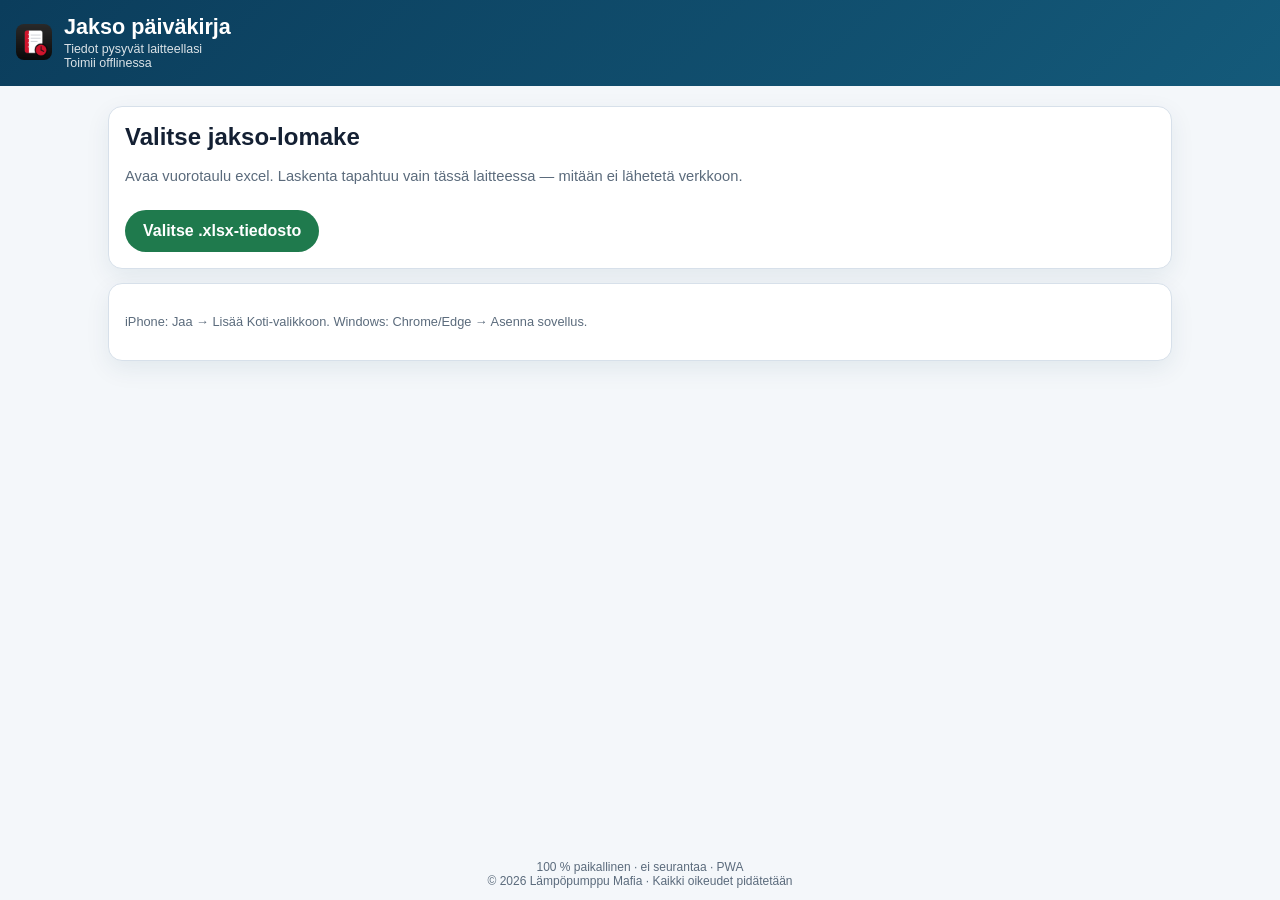
<file: index.html>
<!DOCTYPE html>
<!-- © 2026 Lämpöpumppu Mafia. Kaikki oikeudet pidätetään. All rights reserved. -->
<html lang="fi">
<head>
  <meta charset="utf-8" />
  <meta name="viewport" content="width=device-width, initial-scale=1, viewport-fit=cover" />
  <meta name="theme-color" content="#0B3D5C" />
  <meta name="apple-mobile-web-app-capable" content="yes" />
  <meta name="apple-mobile-web-app-status-bar-style" content="black-translucent" />
  <meta name="apple-mobile-web-app-title" content="Jakso päiväkirja" />
  <link rel="manifest" href="manifest.webmanifest" />
  <link rel="apple-touch-icon" href="icons/icon-192.png" />
  <link rel="icon" type="image/png" sizes="192x192" href="icons/icon-192.png" />
  <title>Jakso päiväkirja</title>
  <link rel="stylesheet" href="styles.css" />
</head>
<body class="hide-help">
  <header class="app-header">
    <div class="brand">
      <img src="icons/icon-192.png" alt="" width="36" height="36" />
      <div>
        <h1>Jakso päiväkirja</h1>
        <p class="sub">Tiedot pysyvät laitteellasi<br/>Toimii offlinessa</p>
      </div>
    </div>
  </header>

  <main id="app">
    <section id="view-home" class="view">
      <div class="card">
        <h2>Valitse jakso-lomake</h2>
        <p class="hint">
          Avaa vuorotaulu excel.
          Laskenta tapahtuu vain tässä laitteessa — mitään ei lähetetä verkkoon.
        </p>
        <label class="file-btn">
          <input type="file" id="fileInput" accept=".xlsx,.xls,application/vnd.openxmlformats-officedocument.spreadsheetml.sheet,application/vnd.ms-excel" />
          Valitse .xlsx-tiedosto
        </label>
        <p id="fileName" class="file-name" hidden></p>
      </div>

      <div id="startPrompt" class="card" hidden>
        <p class="hint" id="startPromptText">Aloituspäivää ei löytynyt — anna jakson alkupäivä</p>
        <input type="date" id="startDateInput" class="start-date-input" />
        <button type="button" class="file-btn" id="startDateOk">Jatka</button>
        <p id="startDateErr" class="start-date-err" hidden></p>
      </div>

      <details class="card guide" hidden>
        <summary>Käyttöohjeet</summary>
        <h3>1. Avaa jakso</h3>
        <p>Paina <b>Valitse .xlsx-tiedosto</b> ja valitse jakso-lomake. Sovellus etsii jakson alkupäivän ”Jakso”-solun alta. Jos sitä ei löydy, sovellus pyytää antamaan päivän itse.</p>
        <p>Jos samassa taulukossa on useita ryhmiä (esim. VEK ja VTJ), sovellus käyttää vain ryhmää, jonka otsikossa on <b>VEK</b>. Muut ryhmät ohitetaan kokonaan. Käytetty ryhmä näkyy etusivulla.</p>
        <h3>2. Etusivu</h3>
        <p>Jokaisella henkilöllä on oma kortti:</p>
        <ul>
          <li><b>Kovat tunnit</b>: tehdyt tunnit vuorojen mukaan.</li>
          <li><b>Tunnit yhteensä</b>: lomakkeen tunnit yhteensä. Ylityöt lasketaan tästä.</li>
          <li><b>Yö h, Lauantai h, Pyhä h</b>: lisiin oikeuttavat tunnit.</li>
          <li><b>Lisätyö h, Ylityö 50 %, Ylityö 100 %</b>: jakson rajojen ylittävät tunnit.</li>
        </ul>
        <p><span class="pill ok">OK</span> vuorojen väli vähintään 10 h. <span class="pill md">TARKISTA</span> väli 7–10 h. <span class="pill bad">EI SALLITTU</span> väli alle 7 h.</p>
        <h3>3. Ylityörajat</h3>
        <p>Rajat lasketaan automaattisesti jakson arkipyhien mukaan. Jos rajat ovat eri, paina <b>Muuta</b> ja syötä oikeat. <b>Palauta oletus</b> palauttaa lasketut rajat.</p>
        <h3>4. Henkilön vuorotaulu</h3>
        <p>Avaa vuorotaulu painamalla henkilön korttia.</p>
        <ul>
          <li><b>Laskentapäivät</b> (oletus 21): keskeytyneen jakson ylityörajat lasketaan tämän mukaan.</li>
          <li><b>LM-ruutu</b>: luottamusmiehen +8 h jaksossa, aina täysi +8:00 myös keskeytyspäivien kanssa (vain koko jakson keskeytys, esim. loma koko jakson, antaa +0:00). Lisätään Tunnit yhteensä -lukuun, ja ruutu muistetaan nimen mukaan seuraavissa jaksoissa.</li>
          <li><b>TSV-ruutu</b>: työsuojeluvaltuutettu. Ei lisää tunteja, mutta Lisät (TES) -kortissa näkyy TSV-palkkio (165 €/kk 1.9.2026 alkaen). Myös ruksattu LM näyttää luottamusmiespalkkion. Palkkiot ovat kuukausikohtaisia, eivät jaksokohtaisia. TES §21: LM- ja TSV-palkkiota ei makseta samalle henkilölle samanaikaisesti. Ruutu muistetaan nimen mukaan.</li>
          <li><b>Keskeytyspäivä</b>: sairaus tai loma, myös vapaapäivänä. Päivän tunnit poistuvat ja laskentapäivät vähenevät yhdellä.</li>
          <li><b>+ Lisävuoro</b>: anna alku- ja loppuaika. Lisävuoro lasketaan tunteihin ja ylitöihin.</li>
          <li><b>+ Poikkeama</b>: merkitse, jos vuoro alkoi tai päättyi eri aikaan kuin suunniteltiin, vuoro peruttiin tai sinut kutsuttiin töihin vapaapäivänä. Poikkeaman tunnit lasketaan kovien tuntien, Tunnit yhteensä -luvun ja ylitöiden yhteismääriin: muuttunut vuoro toteutuneen ajan mukaan ja kutsuvuoro kokonaan, joten sitä ei tarvitse lisätä lisävuorona. Ajoissa peruttu vuoro pitää suunnitellut tunnit. <b>Peruttu, tilalle annettiin toinen vuoro</b>: tunnit ja lisät vähintään suunnitellun vuoron mukaan, km uuden vuoron mukaan. Esim. sunnuntain 10–20 vuoro perutaan ja tilalle annetaan 15–20: lasketaan 10 h tunteja ja 10 h sunnuntaityötä. Pidempi uusi vuoro lasketaan kokonaan. <b>Vaihdettu vuoro (työkaverin kanssa)</b>: anna ajetun vuoron ajat. Tunnit lasketaan oman suunnitellun vuorosi mukaan, oli ajettu vuoro pidempi tai lyhyempi, joten vaihto ei muuta ylitöitä (Lisälehti 11). Lisät lasketaan ajetun vuoron mukaan, eikä poikkeamakorvausta makseta. Jos itse siirsit oman vuorosi aikaa, valitse <b>Oman vuoron aika muuttui omasta pyynnöstä</b>: silloin toteutuneet tunnit lasketaan. Vaihtoa vapaapäivälle ei tueta. Lisävuoroa, joka on päällekkäin saman päivän vuoron kanssa, ei lasketa, joten samoja tunteja ei lasketa kahdesti.</li>
        </ul>
        <h3>5. Lisät (TES)</h3>
        <p>Vuorotaulun alla oleva <b>Lisät (TES)</b> -kortti näyttää ilta-, yö-, lauantai-, sunnuntai- ja aattolisien tunnit. Tunnit lasketaan yhteen koko jaksolta ja pyöristetään TES:n §24 mukaan: alle 30 min alas, 30 min tai yli ylös. Kortissa on myös poikkeamakorvaukset, vapaa-ajan poikkeamakorvaukset ja peruutuskorvaukset euroina. Vertaa määriä ja palkkakoodeja palkkalaskelmaan.</p>
        <ul>
          <li>Vuoro alkoi suunniteltua aiemmin tai päättyi vähintään 30 min myöhemmin: 1 poikkeamakorvaus vuorolta. Omasta pyynnöstä tehty muutos ei oikeuta korvaukseen.</li>
          <li>Kutsu vapaapäivänä: vapaa-ajan poikkeamakorvaus, ja lisäksi poikkeamakorvaus, jos vuoro venyi vähintään 30 min.</li>
          <li>Vuoro peruttiin edellisenä päivänä klo 17 jälkeen eikä uutta vuoroa annettu: valitse joko <b>Tunnit lasketaan</b> (oletus, paikallinen sopimus: suunnitellut tunnit lasketaan kuten tehtynä) tai <b>Työvuoron peruutuskorvaus</b> (57,70 €, vuoron tunnit eivät lasketa). Molempia ei saa. Valinnan alla näkyy, miten jakson ylityöt muuttuvat.</li>
        </ul>
        <p><b>+ Juna</b> (päivän kortissa): lisää päivän junat: junanumero, todellinen paino (t) ja km (lähtö- ja tulopaikan välinen matka). Yksinajo päätellään vuorotaulusta: jos jollakulla muulla on samana päivänä täsmälleen sama suunniteltu vuoro (sama alku ja loppu), juna on kaksinajo, muuten yksinajo. Valinta näkyy junarivillä kytkimenä <b>Yksinajo | Kaksinajo</b>. Sitä voi muuttaa käsin, ja käsin tehty valinta pysyy. Merkitse myös hidas juna (enint. 40 km/h) ja IVY-VAK. Veturiraha = km × TES:n hinta junapainon mukaan (enint. 1500 t, 1501–4800 t, yli 4800 t). Lisät (TES) -kortissa näkyvät ensin kaikki junat ja ajot päivämäärän mukaan (yksin- tai kaksinajo, koodi, km, €) ja sen alla yhteenveto palkkalajeittain kuten palkkalaskelmassa (1450–1463) sekä veturiraha yhteensä.</p>
        <p><b>Veturina ajo</b> (ruksi junarivillä): veturi ilman junaa. Anna vain km. Maksetaan henkilöjunan hinnalla (0,0592 €/km, yksinajo 0,1189 €/km 1.9.2026 alkaen, koodit 1456/1463). Yksin- tai kaksinajo päätellään samoin kuin junissa.</p>
        <p><b>Autolla-ajo</b> (samassa ikkunassa): vain kun itse ajoit työnantajan autoa miehistönvaihdossa. Paikallisajo 0,6912 €/km. Paikkakunnan ulkopuolinen ajo 0,0857 €/km, vähintään 30 km jokaiselta yhdensuuntaiselta ajolta, joten merkitse meno ja paluu omina riveinään. Palkkalaji ei tiedossa.</p>
        <p><b>Lisät (kpl)</b> (samassa ikkunassa): päivystysraha (1301, 5,76 €), kaksinkertainen päivystysraha (1304, 11,52 €) ja kaluston tarkastuspalkkio (1310, 8,91 €) kappaleina; hinnat 1.9.2026 alkaen, päivän mukaan. Ratapihavuoron ulkopuolella yksi päivystysraha tehtävää kohden ja saman tunnin tehtävistä vain yksi. Syötä lopullinen määrä itse. Yhteismäärät näkyvät Lisät (TES) -kortissa ja PDF:ssä.</p>
        <p>Tuntilisien euromäärät tulevat myöhemmin.</p>
        <h3>6. Lataa PDF</h3>
        <p>Henkilön vuorotaulun alla on <b>Lataa PDF</b>. Se avaa tulostuksen: valitse <b>Tallenna PDF:nä</b> (iPhone: Jaa → Tallenna tiedostoihin). PDF:ssä ovat päivät, poikkeamat, junat, autolla-ajot, päivystysrahat, Lisät (TES) palkkalajeittain, ylityöt ja palkkiot. Toimii myös ilman verkkoa.</p>
        <h3>7. Tietojen tallennus</h3>
        <p>Kaikki merkinnät tallentuvat vain tähän puhelimeen, eikä niistä tehdä varmuuskopiota. Jos poistat sovelluksen Koti-valikosta tai tyhjennät Safarin tiedot, merkinnät häviävät.</p>
      </details>

      <div class="card tips">
        <p class="hint small">iPhone: Jaa → Lisää Koti-valikkoon. Windows: Chrome/Edge → Asenna sovellus.</p>
      </div>
    </section>

    <section id="view-overview" class="view" hidden>
      <div class="toolbar">
        <button type="button" class="linkish" id="btnNewFile">← Uusi tiedosto</button>
        <div id="periodMeta" class="period-meta"></div>
      </div>
      <h2 class="section-title" id="overviewTitle">Kaikki henkilöt</h2>
      <p id="overviewSummary" class="overview-summary"></p>
      <p id="groupNote" class="group-note" hidden></p>
      <p id="otMeta" class="ot-meta"></p>
      <div id="personCards" class="person-cards"></div>
      <p class="legend">
        <span class="pill ok">OK</span> vuorojen väli ≥10 h ·
        <span class="pill md">TARKISTA</span> 7–10 h ·
        <span class="pill bad">EI SALLITTU</span> &lt;7 h
      </p>
    </section>

    <section id="view-detail" class="view" hidden>
      <div class="toolbar">
        <button type="button" class="linkish" id="btnBack">← Kaikki</button>
        <div id="detailTitle" class="period-meta"></div>
      </div>
      <div id="detailAlerts" class="alerts" hidden></div>
      <div class="detail-tools">
      <div id="laskentaBox" class="laskenta-box" hidden>
        <label>
          <span>
            <span id="laskentaLabel">Laskentapäivät</span>
            <button type="button" id="laskentaReset" class="linkish" hidden>Palauta automaattinen</button>
          </span>
          <input type="number" id="laskentaInput" min="1" max="21" step="1" inputmode="numeric" />
        </label>
        <p id="laskentaLine" class="ot-meta"></p>
      </div>
      <details id="roleBox" class="card palkka-card role-card">
      <summary>Luottamustoimet ja palkkiot <span id="roleSum" class="role-sum"></span></summary>
      <label class="lm-check">
        <input type="checkbox" id="lmCheck" />
        <span id="lmCheckLabel">LM</span>
      </label>
      <label class="lm-check">
        <input type="checkbox" id="tsvCheck" />
        <span id="tsvCheckLabel">TSV (palkkio, ei lisätunteja)</span>
      </label>
      <label class="lm-check">
        <input type="checkbox" id="opetus1Check" />
        <span>Opetuskuljettaja 1 kokonaisuus</span>
      </label>
      <label class="lm-check">
        <input type="checkbox" id="opetus2Check" />
        <span>Opetuskuljettaja 2 kokonaisuutta</span>
      </label>
      </details>
      </div>
      <details id="palkkaBox" class="card palkka-card"></details>
      <p class="scroll-hint" id="detailScrollHint">← Pyyhkäise sivuttain nähdäksesi kaikki sarakkeet →</p>
      <div id="detailCards" class="day-cards"></div>
      <div class="table-wrap detail-table-wrap">
        <table id="detailTable" class="grid detail">
          <thead>
            <tr>
              <th>Päivä</th><th>Viikonpäivä</th><th>Pyhä</th>
              <th>Alku</th><th>Loppu</th><th>Vuorojen väli</th>
              <th>Kovat tunnit</th><th>Yö h</th><th>Lauantai h</th><th>Pyhä h</th>
              <th>Tunnit yhteensä</th>
            </tr>
          </thead>
          <tbody></tbody>
        </table>
      </div>
      <div id="detailTotals" class="totals"></div>
      <div id="detailLisat" class="card lisat-card"></div>
      <div class="pdf-row"><button type="button" class="pdf-btn" id="btnPdf">Lataa PDF</button><span class="pv-hint">Avaa tulostuksen: valitse <b>Tallenna PDF:nä</b>.</span></div>
    </section>
  </main>

  <footer class="app-footer">100 % paikallinen · ei seurantaa · PWA<br/>© 2026 Lämpöpumppu Mafia · Kaikki oikeudet pidätetään</footer>

  <script src="lib/xlsx.full.min.js"></script>
  <script src="calc.js"></script>
  <script src="app.js"></script>
  <script>
    if ("serviceWorker" in navigator) {
      window.addEventListener("load", () => {
        navigator.serviceWorker.register("./sw.js", { updateViaCache: "none" }).catch(() => {});
      });
      // When a new version takes over, reload once so all files match.
      let reloaded = false;
      if (navigator.serviceWorker.controller) {
        navigator.serviceWorker.addEventListener("controllerchange", () => {
          if (reloaded) return;
          reloaded = true;
          window.location.reload();
        });
      }
    }
  </script>
</body>
</html>
</file>
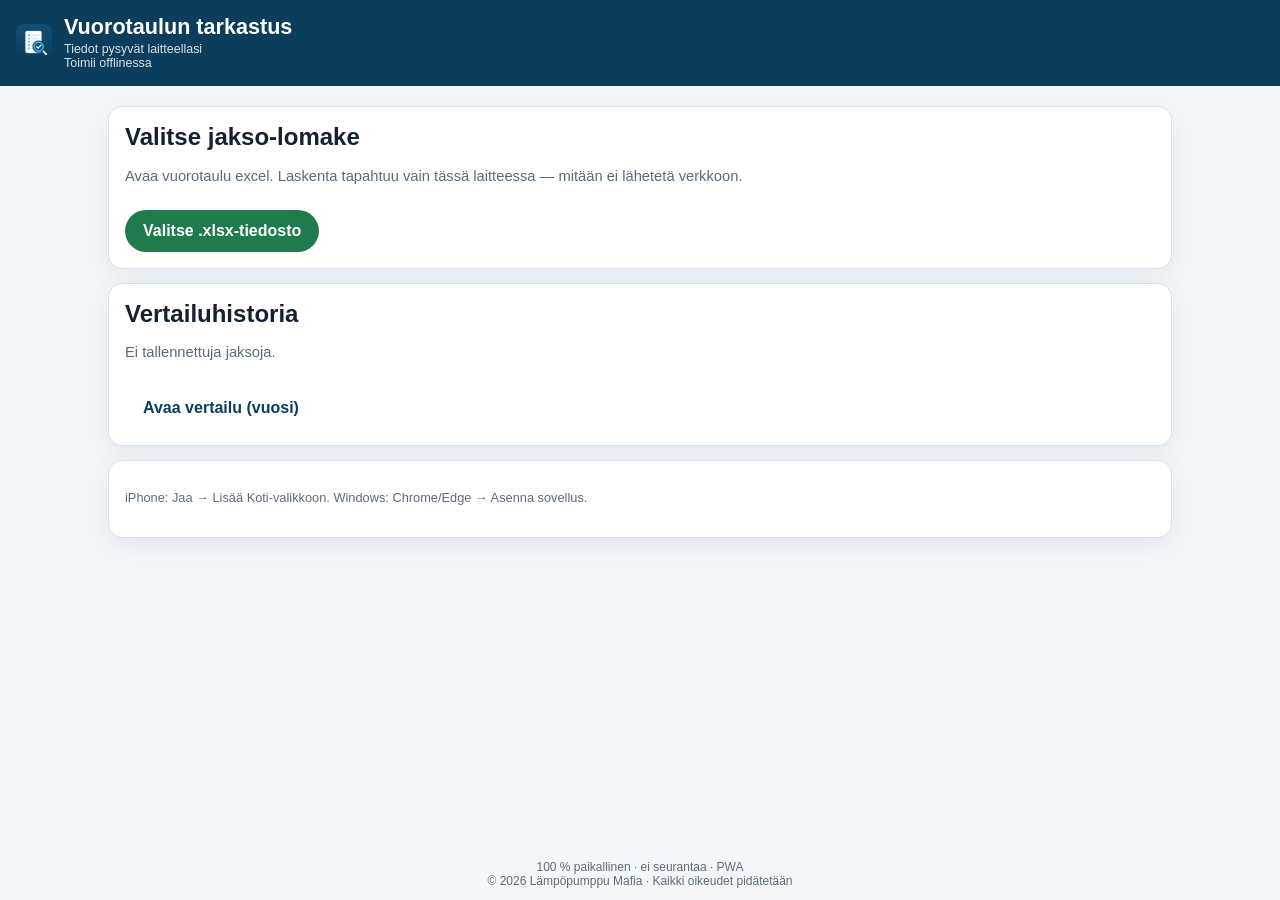
<file: tarkastus/index.html>
<!DOCTYPE html>
<!-- © 2026 Lämpöpumppu Mafia. Kaikki oikeudet pidätetään. All rights reserved. -->
<html lang="fi">
<head>
  <meta charset="utf-8" />
  <meta name="viewport" content="width=device-width, initial-scale=1, viewport-fit=cover" />
  <meta name="theme-color" content="#0B3D5C" />
  <meta name="apple-mobile-web-app-capable" content="yes" />
  <meta name="apple-mobile-web-app-status-bar-style" content="black-translucent" />
  <meta name="apple-mobile-web-app-title" content="Tarkastus" />
  <link rel="manifest" href="manifest.webmanifest" />
  <link rel="apple-touch-icon" href="icons/icon-192.png" />
  <link rel="icon" type="image/png" sizes="192x192" href="icons/icon-192.png" />
  <title>Vuorotaulun tarkastus</title>
  <link rel="stylesheet" href="styles.css" />
  <link rel="stylesheet" href="tarkastus.css" />
</head>
<body>
  <header class="app-header">
    <div class="brand">
      <img src="icons/icon-192.png" alt="" width="36" height="36" />
      <div>
        <h1>Vuorotaulun tarkastus</h1>
        <p class="sub">Tiedot pysyvät laitteellasi<br/>Toimii offlinessa</p>
      </div>
    </div>
  </header>

  <main id="app">
    <section id="view-home" class="view">
      <div class="card">
        <h2>Valitse jakso-lomake</h2>
        <p class="hint">Avaa vuorotaulu excel. Laskenta tapahtuu vain tässä laitteessa — mitään ei lähetetä verkkoon.</p>
        <label class="file-btn">
          <input type="file" id="fileInput" accept=".xlsx,.xls,application/vnd.openxmlformats-officedocument.spreadsheetml.sheet,application/vnd.ms-excel" />
          Valitse .xlsx-tiedosto
        </label>
        <p id="fileName" class="file-name" hidden></p>
      </div>

      <div id="startPrompt" class="card" hidden>
        <p class="hint" id="startPromptText">Aloituspäivää ei löytynyt — anna jakson alkupäivä</p>
        <input type="date" id="startDateInput" class="start-date-input" />
        <button type="button" class="file-btn" id="startDateOk">Jatka</button>
        <p id="startDateErr" class="start-date-err" hidden></p>
      </div>

      <div class="card">
        <h2>Vertailuhistoria</h2>
        <p class="hint" id="homeHistory">Ei tallennettuja jaksoja.</p>
        <button type="button" class="file-btn ghost" id="btnHomeVertailu">Avaa vertailu (vuosi)</button>
      </div>

      <details class="card guide" hidden>
        <summary>Käyttöohjeet</summary>
        <h3>1. Avaa jakso</h3>
        <p>Paina <b>Valitse .xlsx-tiedosto</b> ja valitse jakso-lomake. Sovellus etsii jakson alkupäivän ”Jakso”-solun alta. Jos sitä ei löydy, sovellus pyytää antamaan päivän itse.</p>
        <p>Jos samassa taulukossa on useita ryhmiä (esim. VEK ja VTJ), sovellus käyttää vain ryhmää, jonka otsikossa on <b>VEK</b>. Muut ryhmät ohitetaan kokonaan. Käytetty ryhmä näkyy etusivulla.</p>
        <h3>2. Etusivu: kaikki henkilöt</h3>
        <ul>
          <li><b>Kovat tunnit</b>: tehdyt tunnit vuorojen mukaan.</li>
          <li><b>Tunnit yhteensä</b>: lomakkeen tunnit yhteensä. Ylityöt lasketaan tästä.</li>
          <li><b>Yritys</b>: yrityksen laskemat tunnit lomakkeella. <b>Erotus</b> näyttää päivät, joilla Tunnit yhteensä ja Yritys eivät täsmää.</li>
          <li><b>Yö h, Lauantai h, Pyhä h</b>: lomakkeen lisätunnit.</li>
          <li><b>Lisätyö h, Ylityö 50 %, Ylityö 100 %</b>: jakson rajojen ylittävät tunnit.</li>
        </ul>
        <p><span class="pill ok">OK</span> vuorojen väli vähintään 10 h. <span class="pill md">TARKISTA</span> väli 7–10 h tai Tunnit yhteensä ja Yritys eivät täsmää. <span class="pill bad">EI SALLITTU</span> väli alle 7 h.</p>
        <h3>3. Ylityörajat</h3>
        <p>Rajat lasketaan automaattisesti jakson arkipyhien mukaan. Jos rajat ovat eri, paina <b>Muuta</b> ja syötä oikeat. <b>Palauta oletus</b> palauttaa lasketut rajat.</p>
        <h3>4. Henkilön vuorotaulu</h3>
        <ul>
          <li><b>Laskentapäivät</b> (oletus 21): keskeytyneen jakson ylityörajat lasketaan tämän mukaan.</li>
          <li><b>LM-ruutu</b>: luottamusmiehen +8 h jaksossa, aina täysi +8:00 myös keskeytyspäivien kanssa (vain koko jakson keskeytys antaa +0:00). Lisätään Tunnit yhteensä- ja Yritys-tunteihin. Ruutu muistetaan nimen mukaan.</li>
          <li><b>Keskeytyspäivä</b>: sairaus tai loma. Päivän tunnit poistuvat ja laskentapäivät vähenevät yhdellä.</li>
          <li><b>Suunnitellut lisät</b>: ilta-, yö-, lauantai-, sunnuntai- ja aattolisien tunnit suunniteltujen vuorojen mukaan, pyöristettynä TES:n §24 mukaan (alle 30 min alas, 30 min tai yli ylös).</li>
        </ul>
        <h3>5. Vertailu</h3>
        <p>Paina <b>Vertailu</b>. Taulukossa on rivi jokaisesta kuljettajasta: Tunnit yhteensä, kovat tunnit, Su, La, Yö, Ilta ja Aatto h, sunnuntaivuorojen määrä sekä lisätyö ja ylityöt. Alimpana on ryhmän keskiarvo. Jokaisen luvun alla on ero keskiarvoon (±). Ero väritetään, kun se ylittää rajan (oletus 4:00 h, vuoroissa 1). Raja on muutettavissa. Sarakkeen otsikkoa painamalla rivit järjestetään.</p>
        <ul>
          <li><b>Su-vuorot</b>: vuorot, jotka alkavat sunnuntaina tai pyhäpäivänä.</li>
          <li><b>Skaalaa keskeytyspäivät</b>: luvut muutetaan vastaamaan täyttä 21 päivän jaksoa (luku × 21 / laskentapäivät), jotta sairausloma ei näytä tuntien vajaukselta.</li>
          <li><b>Luonnos vai julkaistu</b>: ladattu vuorotaulu on aina ensin <b>Luonnos</b>. Kun lataat julkaistun version, rastita <b>Julkaistu vuorotaulu</b> ja paina <b>Tallenna julkaistuna</b>. Luonnosta voi vertailla Jakso-näkymässä ja tallentaa, mutta sitä ei koskaan lasketa vuoteen.</li>
          <li><b>Korvaaminen</b>: jakso tallennetaan alkupäivän mukaan. Saman jakson uusi tallennus korvaa vanhan. Julkaistun version korvaaminen kysyy vahvistuksen (<i>Korvataanko aiempi julkaistu versio?</i>), ja muutokset edelliseen (tunnit, kovat, Su h, Su-vuorot kuljettajittain) näytetään. Luonnosta ei tallenneta julkaistun päälle.</li>
          <li><b>Vuosi</b>-näkymä laskee yhteen vain vuoden <b>julkaistut</b> jaksot nimen mukaan, ja näyttää niiden määrän. Tallennetuissa jaksoissa on merkki Luonnos tai Julkaistu, ja tilaa voi vaihtaa listasta. Ennen tätä tallennetut jaksot merkitään julkaistuiksi ("vanha").</li>
          <li><b>Lataa PDF</b>: avaa tulostuksen, valitse <b>Tallenna PDF:nä</b>. PDF:ssä on vertailutaulukko keskiarvoineen ja eroineen sekä kuljettajien tuntiyhteenveto. Toimii ilman verkkoa.</li>
          <li><b>Vie CSV</b> ja <b>Tuo CSV</b>: historian varmuuskopio ja siirto toiseen laitteeseen.</li>
        </ul>
        <h3>6. Tietojen tallennus</h3>
        <p>Kaikki merkinnät ja historia tallentuvat vain tähän laitteeseen. Ota välillä varmuuskopio <b>Vie CSV</b> -napilla.</p>
      </details>

      <div class="card tips">
        <p class="hint small">iPhone: Jaa → Lisää Koti-valikkoon. Windows: Chrome/Edge → Asenna sovellus.</p>
      </div>
    </section>

    <section id="view-overview" class="view" hidden>
      <div class="toolbar">
        <button type="button" class="linkish" id="btnNewFile">← Uusi tiedosto</button>
        <div id="periodMeta" class="period-meta"></div>
      </div>
      <div class="tk-nav">
        <h2 class="section-title" id="overviewTitle">Kaikki henkilöt</h2>
        <button type="button" class="tk-btn" id="btnVertailu">Vertailu →</button>
      </div>
      <p id="overviewSummary" class="overview-summary"></p>
      <p id="groupNote" class="group-note" hidden></p>
      <p id="otMeta" class="ot-meta"></p>
      <div id="personCards" class="person-cards"></div>
      <p class="legend">
        <span class="pill ok">OK</span> vuorojen väli ≥10 h ·
        <span class="pill md">TARKISTA</span> 7–10 h tai erotus ·
        <span class="pill bad">EI SALLITTU</span> &lt;7 h
      </p>
    </section>

    <section id="view-detail" class="view" hidden>
      <div class="toolbar">
        <button type="button" class="linkish" id="btnBack">← Kaikki</button>
        <div id="detailTitle" class="period-meta"></div>
      </div>
      <div id="detailAlerts" class="alerts" hidden></div>
      <div class="detail-tools">
      <div id="laskentaBox" class="laskenta-box" hidden>
        <label>
          <span>
            <span id="laskentaLabel">Laskentapäivät</span>
            <button type="button" id="laskentaReset" class="linkish" hidden>Palauta automaattinen</button>
          </span>
          <input type="number" id="laskentaInput" min="1" max="21" step="1" inputmode="numeric" />
        </label>
        <p id="laskentaLine" class="ot-meta"></p>
      </div>
      <label class="lm-check">
        <input type="checkbox" id="lmCheck" />
        <span id="lmCheckLabel">LM</span>
      </label>
      </div>
      <p class="scroll-hint" id="detailScrollHint">← Pyyhkäise sivuttain nähdäksesi kaikki sarakkeet →</p>
      <div id="detailCards" class="day-cards"></div>
      <div class="table-wrap detail-table-wrap">
        <table id="detailTable" class="grid detail">
          <thead>
            <tr>
              <th>Päivä</th><th>Viikonpäivä</th><th>Pyhä</th>
              <th>Alku</th><th>Loppu</th><th>Vuorojen väli</th>
              <th>Kovat tunnit</th><th>Yö h</th><th>Lauantai h</th><th>Pyhä h</th>
              <th>Tunnit yhteensä</th><th>Yritys</th><th>Erotus</th>
            </tr>
          </thead>
          <tbody></tbody>
        </table>
      </div>
      <div id="detailTotals" class="totals"></div>
      <div id="detailLisat" class="card lisat-card"></div>
    </section>

    <section id="view-vertailu" class="view" hidden>
      <div class="toolbar">
        <button type="button" class="linkish" id="btnVertBack">← Takaisin</button>
        <div id="vertMeta" class="period-meta"></div>
      </div>
      <h2 class="section-title">Vertailu</h2>
      <div class="tk-controls">
        <div class="seg" role="radiogroup" aria-label="Jakso vai vuosi">
          <label><input type="radio" name="vertMode" value="jakso" id="modeJakso" checked><span>Jakso</span></label>
          <label><input type="radio" name="vertMode" value="vuosi" id="modeVuosi"><span>Vuosi</span></label>
        </div>
        <select id="vertYear" hidden></select>
        <label class="tk-inline"><input type="checkbox" id="vertScale"> Skaalaa keskeytyspäivät (× 21 / laskentapäivät)</label>
        <label class="tk-inline">Värirajat: ± <input id="vertThr" inputmode="decimal" value="4:00" size="5"> h · ± <input id="vertThrN" inputmode="numeric" value="1" size="2"> vuoroa</label>
      </div>
      <p id="vertInfo" class="ot-meta"></p>
      <div class="table-wrap vert-wrap"><table id="vertTable" class="vert-table"></table></div>
      <p class="ot-meta">Pienet luvut: ero ryhmän keskiarvoon. <span class="dev-hi">Punainen</span> = yli rajan keskiarvoa enemmän, <span class="dev-lo">sininen</span> = yli rajan vähemmän. Su/La/Yö/Ilta/Aatto h = suunnitellut TES-lisätunnit (§17–21), minuutteina ennen pyöristystä.</p>
      <div class="tk-actions">
        <div id="pubBox" class="pub-box">
          <label class="pub-toggle"><input type="checkbox" id="pubCheck"> <b>Julkaistu vuorotaulu</b></label>
          <span id="pubHint" class="ot-meta"></span>
        </div>
        <button type="button" class="tk-btn" id="btnSaveHist">Tallenna luonnoksena</button>
        <button type="button" class="tk-btn" id="btnPdf">Lataa PDF</button>
        <button type="button" class="tk-btn ghost" id="btnExport">Vie CSV</button>
        <label class="tk-btn ghost">Tuo CSV<input type="file" id="csvInput" accept=".csv,text/csv" hidden></label>
      </div>
      <p id="histMsg" class="ot-meta"></p>
      <div id="histDiff" class="hist-diff"></div>
      <div id="histList" class="hist-list"></div>
    </section>
  </main>

  <footer class="app-footer">100 % paikallinen · ei seurantaa · PWA<br/>© 2026 Lämpöpumppu Mafia · Kaikki oikeudet pidätetään</footer>

  <script src="lib/xlsx.full.min.js"></script>
  <script src="calc.js"></script>
  <script src="app.js"></script>
  <script>
    if ("serviceWorker" in navigator) {
      window.addEventListener("load", () => {
        navigator.serviceWorker.register("./sw.js", { scope: "./", updateViaCache: "none" }).catch(() => {});
      });
      let reloaded = false;
      if (navigator.serviceWorker.controller) {
        navigator.serviceWorker.addEventListener("controllerchange", () => {
          if (reloaded) return;
          reloaded = true;
          window.location.reload();
        });
      }
    }
  </script>
</body>
</html>
</file>
<file: styles.css>
/*! © 2026 Lämpöpumppu Mafia. Kaikki oikeudet pidätetään. All rights reserved. */
:root {
  --bg: #f4f7fa;
  --card: #fff;
  --ink: #142033;
  --muted: #5b6b7c;
  --brand: #0b3d5c;
  --brand-2: #1f7a4d;
  --ok: #c6efce;
  --ok-ink: #006100;
  --md: #ffeb9c;
  --md-ink: #9c5700;
  --bad: #ffc7ce;
  --bad-ink: #9c0006;
  --line: #d7e0ea;
  --shadow: 0 8px 24px rgba(11, 61, 92, 0.08);
  --radius: 14px;
  font-family: -apple-system, BlinkMacSystemFont, "Segoe UI", Roboto, "Helvetica Neue", Arial, sans-serif;
}
* { box-sizing: border-box; }
html, body { margin: 0; padding: 0; background: var(--bg); color: var(--ink); }
body { min-height: 100dvh; display: flex; flex-direction: column; }
.app-header {
  background: linear-gradient(135deg, var(--brand), #145a7a);
  color: #fff; padding: 14px 16px 16px;
  padding-top: calc(14px + env(safe-area-inset-top));
}
.brand { display: flex; gap: 12px; align-items: center; }
.brand img { border-radius: 8px; }
.brand h1 { font-size: 1.15rem; margin: 0; font-weight: 700; }
.sub { margin: 2px 0 0; opacity: 0.85; font-size: 0.78rem; }
main { flex: 1; width: min(1100px, 100%); margin: 0 auto; padding: 14px 12px 28px; }
.view[hidden] { display: none !important; }
.card {
  background: var(--card); border-radius: var(--radius); padding: 16px;
  box-shadow: var(--shadow); border: 1px solid var(--line); margin-bottom: 14px;
}
.card h2, .card h3 { margin: 0 0 8px; }
.hint { color: var(--muted); font-size: 0.92rem; line-height: 1.45; }
.hint.small { font-size: 0.8rem; }
.file-btn {
  display: inline-flex; align-items: center; justify-content: center;
  background: var(--brand-2); color: #fff; font-weight: 600;
  border-radius: 999px; padding: 12px 18px; cursor: pointer; margin-top: 8px;
}
.file-btn input { display: none; }
.file-name { margin: 10px 0 0; font-size: 0.85rem; color: var(--muted); word-break: break-all; }
.tips ul { margin: 8px 0 0; padding-left: 1.1rem; color: var(--muted); }
.tips li { margin: 4px 0; }
.toolbar { display: flex; justify-content: space-between; align-items: center; gap: 8px; margin-bottom: 10px; flex-wrap: wrap; }
.linkish {
  background: none; border: none; color: var(--brand); font-weight: 600;
  cursor: pointer; padding: 6px 0; font-size: 0.95rem;
}
.period-meta { color: var(--muted); font-size: 0.9rem; text-align: right; }
.section-title { margin: 4px 0 10px; font-size: 1.05rem; }
.person-tabs { display: flex; gap: 8px; overflow-x: auto; padding-bottom: 8px; margin-bottom: 8px; }
.person-tabs button {
  flex: 0 0 auto; border: 1px solid var(--line); background: #fff;
  border-radius: 999px; padding: 8px 12px; font-weight: 600; cursor: pointer;
}
.person-tabs button:hover { border-color: var(--brand); }
.table-wrap { overflow: auto; border-radius: var(--radius); border: 1px solid var(--line); background: #fff; box-shadow: var(--shadow); }
table.grid { border-collapse: collapse; width: 100%; font-size: 0.82rem; min-width: 720px; }
table.detail { min-width: 980px; }
table.grid th, table.grid td {
  border-bottom: 1px solid var(--line); padding: 7px 8px; text-align: center; white-space: nowrap;
}
table.grid th { background: var(--brand); color: #fff; position: sticky; top: 0; z-index: 1; font-weight: 600; }
table.grid td:first-child, table.grid th:first-child { text-align: left; position: sticky; left: 0; background: #fff; z-index: 2; }
table.grid th:first-child { background: var(--brand); z-index: 3; }
table.grid tr:nth-child(even) td { background: #f8fbfd; }
table.grid tr:nth-child(even) td:first-child { background: #f8fbfd; }
.pill {
  display: inline-block; min-width: 3.2rem; padding: 2px 8px; border-radius: 999px;
  font-weight: 700; font-size: 0.75rem;
}
.pill.ok { background: var(--ok); color: var(--ok-ink); }
.pill.md { background: var(--md); color: var(--md-ink); }
.pill.bad { background: var(--bad); color: var(--bad-ink); }
.cell-ok { background: var(--ok) !important; color: var(--ok-ink); font-weight: 700; }
.cell-md { background: var(--md) !important; color: var(--md-ink); font-weight: 700; }
.cell-bad { background: var(--bad) !important; color: var(--bad-ink); font-weight: 700; }
.legend { color: var(--muted); font-size: 0.8rem; margin-top: 10px; }
.totals {
  display: grid; grid-template-columns: repeat(auto-fit, minmax(140px, 1fr));
  gap: 8px; margin-top: 12px;
}
.totals .stat {
  background: #fff; border: 1px solid var(--line); border-radius: 12px; padding: 10px 12px;
}
.totals .stat b { display: block; font-size: 1.2rem; }
.totals .stat span { color: var(--muted); font-size: 0.78rem; }
.alerts {
  background: #fff6e8; border: 1px solid #f0d2a0; border-radius: var(--radius);
  padding: 12px 14px; margin-bottom: 12px;
}
.alerts.bad { background: #fff0f2; border-color: #f0b4bc; }
.alerts h3 { margin: 0 0 6px; font-size: 0.95rem; }
.alerts ul { margin: 0; padding-left: 1.1rem; }
.notes ul { margin: 6px 0 0; padding-left: 1.1rem; color: var(--muted); font-size: 0.85rem; }
.app-footer {
  text-align: center; color: var(--muted); font-size: 0.75rem;
  padding: 10px 12px calc(12px + env(safe-area-inset-bottom));
}
@media (min-width: 900px) {
  main { padding: 20px 18px 36px; }
  .brand h1 { font-size: 1.35rem; }
  table.grid { font-size: 0.88rem; }
}

/* --- Mobile detail: day cards; hide wide table under 720px --- */
.scroll-hint {
  display: none;
  color: var(--muted);
  font-size: 0.78rem;
  text-align: center;
  margin: 0 0 8px;
}
.day-cards { display: none; flex-direction: column; gap: 10px; margin-bottom: 12px; }
.day-card {
  background: #fff;
  border: 1px solid var(--line);
  border-radius: 12px;
  padding: 12px;
  box-shadow: var(--shadow);
}
.day-card.empty { opacity: 0.72; }
.day-card header {
  display: flex; justify-content: space-between; align-items: baseline;
  gap: 8px; margin-bottom: 8px; flex-wrap: wrap;
}
.day-card .tag {
  background: #e8f0fe; color: var(--brand); font-size: 0.75rem;
  font-weight: 700; padding: 2px 8px; border-radius: 999px;
}
.day-grid {
  display: grid;
  grid-template-columns: 1fr 1fr;
  gap: 8px 10px;
}
.day-grid div {
  background: #f7fafc;
  border-radius: 8px;
  padding: 6px 8px;
}
.day-grid span {
  display: block;
  font-size: 0.68rem;
  color: var(--muted);
  text-transform: uppercase;
  letter-spacing: 0.02em;
}
.day-grid b { font-size: 0.95rem; }
.day-card .muted { margin: 0; color: var(--muted); font-size: 0.85rem; }

@media (max-width: 719px) {
  .day-cards { display: flex; }
  .detail-table-wrap, #detailScrollHint { display: none !important; }
}
@media (min-width: 720px) {
  .day-cards { display: none !important; }
  .detail-table-wrap { display: block; }
  #detailScrollHint { display: block; }
  .detail-table-wrap {
    position: relative;
  }
}

/* --- Overview: person cards (replaces 5×21 grid) --- */
.overview-summary {
  color: var(--muted);
  font-size: 0.88rem;
  margin: -4px 0 12px;
}
.person-cards {
  display: grid;
  grid-template-columns: 1fr;
  gap: 12px;
  margin-bottom: 14px;
}
@media (min-width: 720px) {
  .person-cards { grid-template-columns: 1fr 1fr; }
}
.person-card {
  display: block;
  width: 100%;
  text-align: left;
  background: #fff;
  border: 1px solid var(--line);
  border-radius: var(--radius);
  padding: 14px;
  box-shadow: var(--shadow);
  cursor: pointer;
  font: inherit;
  color: inherit;
  transition: transform 0.08s ease, box-shadow 0.08s ease;
}
.person-card:hover { box-shadow: 0 10px 28px rgba(11, 61, 92, 0.12); }
.person-card:active { transform: scale(0.99); }
.person-card.status-ok { border-left: 5px solid #1f7a4d; }
.person-card.status-md { border-left: 5px solid #c98900; background: #fffdf5; }
.person-card.status-bad { border-left: 5px solid #b00020; background: #fff6f7; }
.person-card-top {
  display: flex;
  justify-content: space-between;
  align-items: flex-start;
  gap: 10px;
  margin-bottom: 10px;
}
.person-card h3 { margin: 0; font-size: 1.1rem; }
.card-meta { margin: 2px 0 0; color: var(--muted); font-size: 0.85rem; }
.card-hours {
  display: grid;
  grid-template-columns: repeat(3, 1fr);
  gap: 8px;
  margin-bottom: 10px;
}
.card-hours div {
  background: #f7fafc;
  border-radius: 8px;
  padding: 6px 8px;
}
.card-hours span {
  display: block;
  font-size: 0.68rem;
  color: var(--muted);
  text-transform: uppercase;
}
.card-hours b { font-size: 0.95rem; }
.ot-meta { margin: -4px 0 10px; color: var(--muted); font-size: 0.78rem; line-height: 1.4; }
.ot-mod {
  display: inline-block; padding: 0 6px; border-radius: 999px;
  background: var(--md); color: var(--md-ink); font-weight: 700; font-size: 0.7rem;
}
.ot-edit-btn {
  background: none; border: 1px solid var(--line); border-radius: 999px;
  color: var(--brand); font-weight: 600; font-size: 0.72rem; padding: 1px 8px; cursor: pointer;
}
.ot-editor {
  margin-top: 8px; padding: 10px; background: #fff; border: 1px solid var(--line);
  border-radius: 10px; display: grid; grid-template-columns: 1fr 1fr 1fr; gap: 8px;
}
.ot-editor[hidden] { display: none; }
.ot-editor label { display: flex; flex-direction: column; gap: 3px; font-size: 0.75rem; color: var(--muted); }
.ot-editor input {
  font-size: 1rem; padding: 6px 8px; border: 1px solid var(--line); border-radius: 8px; width: 100%;
  box-sizing: border-box; color: inherit;
}
.ot-actions { grid-column: 1 / -1; display: flex; gap: 8px; }
.ot-actions button {
  flex: 1; padding: 8px; border-radius: 8px; font-weight: 600; font-size: 0.85rem; cursor: pointer;
  border: 1px solid var(--brand); background: #fff; color: var(--brand);
}
.ot-actions .ot-save { background: var(--brand); color: #fff; }
.ot-err { grid-column: 1 / -1; margin: 0; color: var(--bad-ink); font-weight: 600; }
.ot-note { grid-column: 1 / -1; margin: 0; font-size: 0.72rem; }
.totals-note { grid-column: 1 / -1; margin: 4px 0 0; }
.card-problems {
  list-style: none;
  margin: 0 0 8px;
  padding: 0;
  display: flex;
  flex-direction: column;
  gap: 4px;
}
.card-problems li {
  font-size: 0.82rem;
  font-weight: 700;
  padding: 4px 8px;
  border-radius: 8px;
}
.card-problems .prob-md { background: var(--md); color: var(--md-ink); }
.card-problems .prob-bad { background: var(--bad); color: var(--bad-ink); }
.card-ok-line {
  margin: 0 0 8px;
  color: var(--ok-ink);
  font-size: 0.85rem;
  font-weight: 600;
}
.card-open {
  display: block;
  font-size: 0.8rem;
  color: var(--brand);
  font-weight: 600;
}

button.file-btn { border: none; font: inherit; font-weight: 600; }
.start-date-input {
  display: block; margin: 10px 0 4px; font-size: 1rem; padding: 8px 10px;
  border: 1px solid var(--line); border-radius: 10px; width: 100%; max-width: 240px;
  box-sizing: border-box; background: #fff; color: inherit;
}
.start-date-err { color: var(--bad-ink); font-weight: 600; margin: 8px 0 0; }

.laskenta-box {
  margin: 0 0 12px; background: #fff; border: 1px solid var(--line);
  border-radius: 12px; padding: 10px 12px;
}
.laskenta-box label { display: flex; align-items: center; justify-content: space-between; gap: 10px; font-weight: 700; font-size: 0.92rem; }
.laskenta-box input {
  width: 5rem; font-size: 1.05rem; font-weight: 700; padding: 6px 8px; text-align: center;
  border: 1px solid var(--line); border-radius: 8px; color: inherit;
}
.card-break {
  margin: 0 0 8px; font-size: 0.78rem; font-weight: 700; color: #8a5a00;
}
.card-ot-note { margin: -2px 0 8px; font-size: 0.75rem; color: var(--muted); }

.laskenta-box label span { display: flex; flex-direction: column; align-items: flex-start; gap: 2px; }
#laskentaReset { font-size: 0.78rem; padding: 0; }
.sick-btn {
  border: 1px solid var(--line); background: #fff; color: var(--muted);
  border-radius: 999px; font-size: 0.72rem; font-weight: 700; padding: 3px 8px; cursor: pointer;
}
.sick-btn.on { background: #fde2ec; border-color: #e7a0b8; color: #8a2048; }
.day-card.sick { background: #fde2ec; border-color: #f3c2d4; }
.day-card.empty.sick { opacity: 1; }
.day-grid.struck b { text-decoration: line-through; color: #8d7a84; }
table.grid tr.sick td { background: #fde2ec !important; }
table.grid td.struck { text-decoration: line-through; color: #8d7a84; }

.extra-toggle {
  border: 1px solid #b9d4ee;
  background: #f4f9fd;
  color: var(--brand);
  border-radius: 999px;
  font-weight: 700;
  font-size: 0.72rem;
  padding: 3px 8px;
  cursor: pointer;
  margin-left: 4px;
}
.extra-shift {
  background: #e7f1fb;
  border: 1px solid #b9d4ee;
  border-radius: 10px;
  padding: 8px;
  margin-top: 8px;
}
.extra-head { font-weight: 700; margin-bottom: 6px; }
.tag.extra { background: #d6e8f8; color: #0B3D5C; }
.extra-editor {
  margin-top: 8px;
  display: grid;
  grid-template-columns: 1fr 1fr;
  gap: 8px;
}
.extra-editor[hidden] { display: none; }
.extra-editor label { display: flex; flex-direction: column; gap: 2px; font-size: 0.75rem; color: var(--muted); font-weight: 700; }
.extra-editor input { font-size: 1rem; padding: 6px 8px; border: 1px solid var(--line); border-radius: 8px; }
.extra-editor .ot-actions, .extra-err { grid-column: 1 / -1; }
.extra-err { color: var(--bad-ink); font-weight: 700; margin: 6px 0 0; font-size: 0.8rem; }
.card-extra { margin: 0 0 8px; font-size: 0.78rem; font-weight: 700; color: #0B3D5C; }
.day-card.has-extra { background: #f4f9fd; }

.detail-tools { display: flex; flex-wrap: wrap; gap: 8px; align-items: stretch; margin: 0 0 12px; }
.detail-tools .laskenta-box { flex: 1 1 220px; margin: 0; }
.lm-check {
  display: flex; align-items: center; gap: 8px; margin: 0;
  background: #fff; border: 1px solid var(--line); border-radius: 12px;
  padding: 10px 12px; font-weight: 700; font-size: 0.92rem; cursor: pointer;
}
.lm-check input { width: 1.15rem; height: 1.15rem; accent-color: var(--brand); }
.lm-tag {
  display: inline-block; margin-left: 6px; font-size: 0.68rem; font-weight: 800;
  background: #e7f1fb; color: #0B3D5C; border-radius: 999px; padding: 1px 6px; vertical-align: 2px;
}

.guide summary { font-weight: 700; font-size: 1.05rem; cursor: pointer; color: var(--brand); list-style: none; }
.guide summary::-webkit-details-marker { display: none; }
.guide summary::after { content: "▾"; float: right; transition: transform .2s; }
.guide[open] summary::after { transform: rotate(180deg); }
.guide h3 { font-size: 0.95rem; margin: 16px 0 4px; color: var(--brand); }
.guide p, .guide li { color: var(--ink); font-size: 0.9rem; line-height: 1.45; margin: 4px 0; }
.guide ul { margin: 4px 0; padding-left: 1.1rem; }
.guide .pill { font-size: 0.72rem; }

.tot-toggle {
  border: 1px solid #d9c7a3; background: #fdf8ef; color: #7a5200;
  border-radius: 999px; font-weight: 700; font-size: 0.72rem; padding: 3px 8px; cursor: pointer; margin-left: 4px;
}
.tot-toggle.on { background: #fcebc8; border-color: #e0b866; }
.tot-line { background: #fdf3df; border: 1px solid #ecd3a0; border-radius: 10px; padding: 8px; margin-top: 8px; font-size: 0.85rem; line-height: 1.45; }
.tag.tot { background: #f6dfae; color: #6b4700; }
.day-card.has-tot { border-color: #ecd3a0; }
.tot-editor { margin-top: 8px; display: grid; grid-template-columns: minmax(0, 1fr) minmax(0, 1fr); gap: 8px; }
.tot-editor[hidden], .tot-editor label[hidden] { display: none; }
.tot-editor label { display: flex; flex-direction: column; gap: 2px; font-size: 0.75rem; color: var(--muted); font-weight: 700; }
.tot-editor .tot-wide { grid-column: 1 / -1; }
.tot-editor input, .tot-editor select { font-size: 1rem; padding: 6px 8px; border: 1px solid var(--line); border-radius: 8px; background: #fff; width: 100%; min-width: 0; }
.tot-editor .ot-actions { grid-column: 1 / -1; }
.lisat-card { margin-top: 12px; }
.lisat-card h3 { margin: 0 0 6px; color: var(--brand); }
.lisat-table { width: 100%; border-collapse: collapse; font-size: 0.85rem; margin: 6px 0 4px; }
.lisat-table th { text-align: left; font-size: 0.72rem; color: var(--muted); font-weight: 700; border-bottom: 1px solid var(--line); padding: 4px 4px; }
.lisat-table td { padding: 6px 4px; border-bottom: 1px solid var(--line); vertical-align: top; }
.lisat-table td small { display: block; color: var(--muted); font-size: 0.7rem; line-height: 1.3; }
.lisat-table th:not(:first-child), .lisat-table td:not(:first-child) { text-align: right; white-space: nowrap; }
.lisat-table .lisat-pay { font-weight: 800; }
.lisat-table .lisat-sum td { border-bottom: none; }
.lisat-note { margin: 6px 0 4px; }
.lisat-events { margin: 6px 0; padding-left: 1.1rem; font-size: 0.8rem; color: var(--ink); }
.lisat-events.warn { color: var(--md-ink); }
.extra-note { margin: 6px 0 0; font-size: 0.78rem; font-weight: 700; color: var(--md-ink); }
.tot-choice { grid-column: 1 / -1; border: 1px solid #ecd3a0; border-radius: 10px; padding: 6px 10px 8px; margin: 0; background: #fffaf0; }
.tot-choice[hidden] { display: none; }
.tot-choice legend { font-size: 0.75rem; font-weight: 700; color: var(--muted); padding: 0 4px; }
.tot-choice label { display: block; font-size: 0.88rem; font-weight: 700; color: var(--ink); margin: 6px 0; }
.tot-choice label small { display: block; font-weight: 400; color: var(--muted); font-size: 0.75rem; margin-left: 1.5rem; }
.tot-choice input { width: auto; margin-right: 6px; }
.tot-hint { margin: 6px 0 0; font-size: 0.78rem; color: #6b4700; font-weight: 700; }
.palkkio-table td:nth-child(3), .palkkio-table th:nth-child(3) { padding: 0; }
.palkkio-table .lisat-pay { white-space: normal; }
.palkkio-warn { margin: 6px 0; padding: 8px; border-radius: 10px; background: var(--md); color: var(--md-ink); font-size: 0.8rem; line-height: 1.4; }
.tot-help { grid-column: 1 / -1; margin: 0; font-size: 0.78rem; line-height: 1.4; color: #6b4700; background: #fffaf0; border: 1px solid #ecd3a0; border-radius: 8px; padding: 6px 8px; }
.tot-help[hidden] { display: none; }
/* Junat (veturiraha) */
.juna-toggle { border: 1px solid #a9cfa9; background: #f3faf3; color: #1f5a1f; border-radius: 999px; font-weight: 700; font-size: 0.72rem; padding: 3px 8px; cursor: pointer; margin-left: 4px; }
.juna-toggle.on { background: #e3f1e3; border-color: #8fc28f; }
.juna-line { background: #eef7ee; border: 1px solid #b9dcb9; border-radius: 10px; padding: 8px; margin-top: 8px; font-size: 0.85rem; line-height: 1.45; overflow-wrap: anywhere; }
.tag.juna { background: #cfe8cf; color: #1f5a1f; }
.juna-editor { margin-top: 8px; display: grid; gap: 8px; }
.juna-editor[hidden] { display: none; }
.juna-rows { display: grid; gap: 8px; }
.juna-row { position: relative; display: grid; grid-template-columns: repeat(3, minmax(0, 1fr)); gap: 6px; border: 1px solid #b9dcb9; border-radius: 10px; padding: 8px 8px 6px; background: #f7fbf7; }
.juna-row > label { display: flex; flex-direction: column; gap: 2px; font-size: 0.72rem; color: var(--muted); font-weight: 700; }
.juna-row input:not([type=checkbox]) { font-size: 1rem; padding: 6px 6px; border: 1px solid var(--line); border-radius: 8px; background: #fff; width: 100%; min-width: 0; }
.juna-flags { grid-column: 1 / -1; display: flex; flex-wrap: wrap; gap: 4px 12px; font-size: 0.82rem; font-weight: 700; }
.juna-flags label { display: flex; align-items: center; gap: 4px; }
.juna-row .j-remove { position: absolute; top: -9px; right: -7px; width: 24px; height: 24px; border-radius: 50%; border: 1px solid var(--line); background: #fff; font-size: 0.75rem; line-height: 1; cursor: pointer; }
.juna-editor .j-add { justify-self: start; font: inherit; font-size: 0.85rem; font-weight: 700; padding: 6px 10px; border-radius: 8px; border: 1px dashed #8fc28f; background: #fff; color: #1f5a1f; cursor: pointer; }
.juna-editor .extra-err { margin: 0; }
.juna-row .j-hint { grid-column: 1 / -1; font-size: 0.74rem; color: var(--muted); margin-top: -2px; }
.juna-pair { margin: 0; font-size: 0.8rem; font-weight: 700; color: #1f5a1f; }
.juna-pair.kaksin { color: #0B3D5C; }
.juna-row.is-veturina .j-paino-l, .juna-row.is-veturina .j-train-only { display: none; }
.auto-rows { display: grid; gap: 8px; }
.auto-row { grid-template-columns: minmax(0, 2fr) minmax(0, 1fr); }
.auto-row > label select { font-size: 0.9rem; padding: 6px 4px; border: 1px solid var(--line); border-radius: 8px; background: #fff; width: 100%; min-width: 0; }
.auto-head { margin: 4px 0 0; font-size: 0.85rem; color: #1f5a1f; }
.auto-head small { font-weight: 400; color: var(--muted); }
.juna-editor .a-add { justify-self: start; font: inherit; font-size: 0.85rem; font-weight: 700; padding: 6px 10px; border-radius: 8px; border: 1px dashed #8fc28f; background: #fff; color: #1f5a1f; cursor: pointer; }
.ajo-toggle { display: inline-flex; border: 1px solid #8fc28f; border-radius: 999px; overflow: hidden; }
.ajo-toggle label { display: block; margin: 0; }
.ajo-toggle input { position: absolute; opacity: 0; pointer-events: none; }
.ajo-toggle span { display: block; padding: 5px 12px; font-size: 0.82rem; font-weight: 700; color: #1f5a1f; background: #fff; cursor: pointer; }
.ajo-toggle label + label span { border-left: 1px solid #8fc28f; }
.ajo-toggle input:checked + span { background: #1f5a1f; color: #fff; }
.ajo-toggle input:focus-visible + span { outline: 2px solid #0B3D5C; outline-offset: -2px; }
.juna-flags { align-items: center; }
/* Group (block) in use on multi-group sheets */
.group-note { margin: 2px 0 8px; font-size: 0.82rem; color: var(--muted); }
.group-note.warn { color: #8a5a00; background: #fff1d6; border: 1px solid #f0c978; border-radius: 8px; padding: 6px 9px; }

/* --- Lataa PDF: print view --- */
.pdf-row { display: flex; flex-wrap: wrap; align-items: center; gap: 8px; margin: 12px 0 4px; }
.pdf-btn { font: inherit; font-weight: 700; font-size: 0.95rem; padding: 9px 16px; border-radius: 10px; border: 1px solid var(--brand); background: var(--brand); color: #fff; cursor: pointer; }
.pv-hint { font-size: 0.78rem; color: var(--muted); }
#printView { display: none; }
@media print {
  @page { size: A4 portrait; margin: 11mm 10mm 12mm; }
  html, body { background: #fff !important; }
  body > *:not(#printView) { display: none !important; }
  #printView { display: block; color: #000; font: 9.5pt/1.3 -apple-system, "Segoe UI", Roboto, Arial, sans-serif; }
  .pv-head { border-bottom: 2px solid #0b3d5c; margin-bottom: 6px; padding-bottom: 4px; }
  .pv-head h1 { font-size: 15pt; margin: 0 0 2px; color: #0b3d5c; }
  .pv-head p { margin: 1px 0; font-size: 10.5pt; }
  #printView h2 { font-size: 11.5pt; margin: 10px 0 3px; color: #0b3d5c; break-after: avoid; }
  .pv-table { width: 100%; border-collapse: collapse; margin: 2px 0 6px; }
  .pv-table th { text-align: left; font-size: 8pt; color: #333; border-bottom: 1px solid #555; padding: 2px 3px; }
  .pv-table td { border-bottom: 1px solid #ccc; padding: 2px 3px; vertical-align: top; }
  .pv-table th:not(:first-child), .pv-table td:not(:first-child) { text-align: right; }
  .pv-table td small { display: block; color: #555; font-size: 7.5pt; }
  .pv-table tr { break-inside: avoid; }
  .pv-table thead { display: table-header-group; }
  .pv-days td:nth-child(3), .pv-days th:nth-child(3) { text-align: left; max-width: 38%; }
  .pv-table .pv-note { text-align: left !important; padding-left: 10px; }
  .pv-sick td { color: #888; text-decoration: line-through; }
  .pv-sick td:last-child { text-decoration: none; }
  .pv-sum td { font-weight: 700; border-top: 1.5px solid #555; }
  .pv-narrow { width: 55%; }
  .pv-meta { font-size: 8pt; color: #444; margin: 2px 0 6px; }
  .pv-foot { margin-top: 12px; padding-top: 4px; border-top: 1px solid #999; font-size: 8pt; color: #444; text-align: center; }
  .pv-hi { background: #fde4e1 !important; -webkit-print-color-adjust: exact; print-color-adjust: exact; }
  .pv-lo { background: #e1ecfb !important; -webkit-print-color-adjust: exact; print-color-adjust: exact; }
  .pv-avg td { font-weight: 700; border-top: 1.5px solid #0b3d5c; }
  .pv-vert { font-size: 8pt; }
  .pv-vert td small { font-size: 7pt; }
}

/* Help texts/hints: hidden while <body class="hide-help">. Remove the class to show them again.
   Warnings/errors (.extra-err, .lisat-events.warn, .alerts) stay visible. */
.hide-help .tot-help,
.hide-help .lisat-note,
.hide-help .help { display: none !important; }

.arvio { display: inline-block; font-size: 0.68rem; font-weight: 700; color: #8a5a00; background: #fff1d6; border: 1px solid #f0c978; border-radius: 999px; padding: 0 6px; vertical-align: middle; }
.arvio-note { font-size: 0.78rem; color: #8a5a00; margin: 4px 0 10px; }

.palkka-card { padding: 10px 12px; margin: 8px 0; }
.palkka-card summary { font-weight: 700; cursor: pointer; }
.palkka-row { position: relative; display: grid; grid-template-columns: repeat(auto-fit, minmax(140px, 1fr)); gap: 6px 10px; margin: 8px 0; padding: 8px 30px 8px 8px; border: 1px solid var(--line); border-radius: 10px; }
.palkka-row label { display: flex; flex-direction: column; font-size: 0.8rem; color: var(--muted); }
.palkka-row input { font: inherit; padding: 6px 8px; border: 1px solid var(--line); border-radius: 8px; }
.palkka-row .j-remove { position: absolute; top: 4px; right: 4px; width: 24px; height: 24px; border-radius: 50%; border: 1px solid var(--line); background: #fff; font-size: 0.75rem; cursor: pointer; }
.palkka-derived { grid-column: 1 / -1; margin: 0; font-size: 0.82rem; color: #1d6b34; font-weight: 600; }
.palkka-fixed { font-size: 0.82rem; margin: 4px 0; }

.palkka-row [hidden] { display: none !important; }
.palkka-row select { font: inherit; padding: 6px 8px; border: 1px solid var(--line); border-radius: 8px; background: #fff; max-width: 100%; }
.role-card .role-sum { font-weight: 400; color: var(--muted); font-size: 0.85rem; margin-left: 6px; }
.role-card .lm-check { margin-top: 8px; }
.lisat-grand td, .pv-grand td { border-top: 2px solid currentColor; font-size: 1.05em; }
.juna-row select.j-paino { font-size: 0.9rem; padding: 6px 4px; border: 1px solid var(--line); border-radius: 8px; background: #fff; width: 100%; min-width: 0; }
.day-grid .tile-plan { display: block; font-size: 0.68rem; color: var(--muted); font-weight: 400; line-height: 1.2; }
</file>
<file: tarkastus/styles.css>
/*! © 2026 Lämpöpumppu Mafia. Kaikki oikeudet pidätetään. All rights reserved. */
:root {
  --bg: #f4f7fa;
  --card: #fff;
  --ink: #142033;
  --muted: #5b6b7c;
  --brand: #0b3d5c;
  --brand-2: #1f7a4d;
  --ok: #c6efce;
  --ok-ink: #006100;
  --md: #ffeb9c;
  --md-ink: #9c5700;
  --bad: #ffc7ce;
  --bad-ink: #9c0006;
  --line: #d7e0ea;
  --shadow: 0 8px 24px rgba(11, 61, 92, 0.08);
  --radius: 14px;
  font-family: -apple-system, BlinkMacSystemFont, "Segoe UI", Roboto, "Helvetica Neue", Arial, sans-serif;
}
* { box-sizing: border-box; }
html, body { margin: 0; padding: 0; background: var(--bg); color: var(--ink); }
body { min-height: 100dvh; display: flex; flex-direction: column; }
.app-header {
  background: linear-gradient(135deg, var(--brand), #145a7a);
  color: #fff; padding: 14px 16px 16px;
  padding-top: calc(14px + env(safe-area-inset-top));
}
.brand { display: flex; gap: 12px; align-items: center; }
.brand img { border-radius: 8px; }
.brand h1 { font-size: 1.15rem; margin: 0; font-weight: 700; }
.sub { margin: 2px 0 0; opacity: 0.85; font-size: 0.78rem; }
main { flex: 1; width: min(1100px, 100%); margin: 0 auto; padding: 14px 12px 28px; }
.view[hidden] { display: none !important; }
.card {
  background: var(--card); border-radius: var(--radius); padding: 16px;
  box-shadow: var(--shadow); border: 1px solid var(--line); margin-bottom: 14px;
}
.card h2, .card h3 { margin: 0 0 8px; }
.hint { color: var(--muted); font-size: 0.92rem; line-height: 1.45; }
.hint.small { font-size: 0.8rem; }
.file-btn {
  display: inline-flex; align-items: center; justify-content: center;
  background: var(--brand-2); color: #fff; font-weight: 600;
  border-radius: 999px; padding: 12px 18px; cursor: pointer; margin-top: 8px;
}
.file-btn input { display: none; }
.file-name { margin: 10px 0 0; font-size: 0.85rem; color: var(--muted); word-break: break-all; }
.tips ul { margin: 8px 0 0; padding-left: 1.1rem; color: var(--muted); }
.tips li { margin: 4px 0; }
.toolbar { display: flex; justify-content: space-between; align-items: center; gap: 8px; margin-bottom: 10px; flex-wrap: wrap; }
.linkish {
  background: none; border: none; color: var(--brand); font-weight: 600;
  cursor: pointer; padding: 6px 0; font-size: 0.95rem;
}
.period-meta { color: var(--muted); font-size: 0.9rem; text-align: right; }
.section-title { margin: 4px 0 10px; font-size: 1.05rem; }
.person-tabs { display: flex; gap: 8px; overflow-x: auto; padding-bottom: 8px; margin-bottom: 8px; }
.person-tabs button {
  flex: 0 0 auto; border: 1px solid var(--line); background: #fff;
  border-radius: 999px; padding: 8px 12px; font-weight: 600; cursor: pointer;
}
.person-tabs button:hover { border-color: var(--brand); }
.table-wrap { overflow: auto; border-radius: var(--radius); border: 1px solid var(--line); background: #fff; box-shadow: var(--shadow); }
table.grid { border-collapse: collapse; width: 100%; font-size: 0.82rem; min-width: 720px; }
table.detail { min-width: 980px; }
table.grid th, table.grid td {
  border-bottom: 1px solid var(--line); padding: 7px 8px; text-align: center; white-space: nowrap;
}
table.grid th { background: var(--brand); color: #fff; position: sticky; top: 0; z-index: 1; font-weight: 600; }
table.grid td:first-child, table.grid th:first-child { text-align: left; position: sticky; left: 0; background: #fff; z-index: 2; }
table.grid th:first-child { background: var(--brand); z-index: 3; }
table.grid tr:nth-child(even) td { background: #f8fbfd; }
table.grid tr:nth-child(even) td:first-child { background: #f8fbfd; }
.pill {
  display: inline-block; min-width: 3.2rem; padding: 2px 8px; border-radius: 999px;
  font-weight: 700; font-size: 0.75rem;
}
.pill.ok { background: var(--ok); color: var(--ok-ink); }
.pill.md { background: var(--md); color: var(--md-ink); }
.pill.bad { background: var(--bad); color: var(--bad-ink); }
.cell-ok { background: var(--ok) !important; color: var(--ok-ink); font-weight: 700; }
.cell-md { background: var(--md) !important; color: var(--md-ink); font-weight: 700; }
.cell-bad { background: var(--bad) !important; color: var(--bad-ink); font-weight: 700; }
.legend { color: var(--muted); font-size: 0.8rem; margin-top: 10px; }
.totals {
  display: grid; grid-template-columns: repeat(auto-fit, minmax(140px, 1fr));
  gap: 8px; margin-top: 12px;
}
.totals .stat {
  background: #fff; border: 1px solid var(--line); border-radius: 12px; padding: 10px 12px;
}
.totals .stat b { display: block; font-size: 1.2rem; }
.totals .stat span { color: var(--muted); font-size: 0.78rem; }
.alerts {
  background: #fff6e8; border: 1px solid #f0d2a0; border-radius: var(--radius);
  padding: 12px 14px; margin-bottom: 12px;
}
.alerts.bad { background: #fff0f2; border-color: #f0b4bc; }
.alerts h3 { margin: 0 0 6px; font-size: 0.95rem; }
.alerts ul { margin: 0; padding-left: 1.1rem; }
.notes ul { margin: 6px 0 0; padding-left: 1.1rem; color: var(--muted); font-size: 0.85rem; }
.app-footer {
  text-align: center; color: var(--muted); font-size: 0.75rem;
  padding: 10px 12px calc(12px + env(safe-area-inset-bottom));
}
@media (min-width: 900px) {
  main { padding: 20px 18px 36px; }
  .brand h1 { font-size: 1.35rem; }
  table.grid { font-size: 0.88rem; }
}

/* --- Mobile detail: day cards; hide wide table under 720px --- */
.scroll-hint {
  display: none;
  color: var(--muted);
  font-size: 0.78rem;
  text-align: center;
  margin: 0 0 8px;
}
.day-cards { display: none; flex-direction: column; gap: 10px; margin-bottom: 12px; }
.day-card {
  background: #fff;
  border: 1px solid var(--line);
  border-radius: 12px;
  padding: 12px;
  box-shadow: var(--shadow);
}
.day-card.empty { opacity: 0.72; }
.day-card header {
  display: flex; justify-content: space-between; align-items: baseline;
  gap: 8px; margin-bottom: 8px; flex-wrap: wrap;
}
.day-card .tag {
  background: #e8f0fe; color: var(--brand); font-size: 0.75rem;
  font-weight: 700; padding: 2px 8px; border-radius: 999px;
}
.day-grid {
  display: grid;
  grid-template-columns: 1fr 1fr;
  gap: 8px 10px;
}
.day-grid div {
  background: #f7fafc;
  border-radius: 8px;
  padding: 6px 8px;
}
.day-grid span {
  display: block;
  font-size: 0.68rem;
  color: var(--muted);
  text-transform: uppercase;
  letter-spacing: 0.02em;
}
.day-grid b { font-size: 0.95rem; }
.day-card .muted { margin: 0; color: var(--muted); font-size: 0.85rem; }

@media (max-width: 719px) {
  .day-cards { display: flex; }
  .detail-table-wrap, #detailScrollHint { display: none !important; }
}
@media (min-width: 720px) {
  .day-cards { display: none !important; }
  .detail-table-wrap { display: block; }
  #detailScrollHint { display: block; }
  .detail-table-wrap {
    position: relative;
  }
}

/* --- Overview: person cards (replaces 5×21 grid) --- */
.overview-summary {
  color: var(--muted);
  font-size: 0.88rem;
  margin: -4px 0 12px;
}
.person-cards {
  display: grid;
  grid-template-columns: 1fr;
  gap: 12px;
  margin-bottom: 14px;
}
@media (min-width: 720px) {
  .person-cards { grid-template-columns: 1fr 1fr; }
}
.person-card {
  display: block;
  width: 100%;
  text-align: left;
  background: #fff;
  border: 1px solid var(--line);
  border-radius: var(--radius);
  padding: 14px;
  box-shadow: var(--shadow);
  cursor: pointer;
  font: inherit;
  color: inherit;
  transition: transform 0.08s ease, box-shadow 0.08s ease;
}
.person-card:hover { box-shadow: 0 10px 28px rgba(11, 61, 92, 0.12); }
.person-card:active { transform: scale(0.99); }
.person-card.status-ok { border-left: 5px solid #1f7a4d; }
.person-card.status-md { border-left: 5px solid #c98900; background: #fffdf5; }
.person-card.status-bad { border-left: 5px solid #b00020; background: #fff6f7; }
.person-card-top {
  display: flex;
  justify-content: space-between;
  align-items: flex-start;
  gap: 10px;
  margin-bottom: 10px;
}
.person-card h3 { margin: 0; font-size: 1.1rem; }
.card-meta { margin: 2px 0 0; color: var(--muted); font-size: 0.85rem; }
.card-hours {
  display: grid;
  grid-template-columns: repeat(3, 1fr);
  gap: 8px;
  margin-bottom: 10px;
}
.card-hours div {
  background: #f7fafc;
  border-radius: 8px;
  padding: 6px 8px;
}
.card-hours span {
  display: block;
  font-size: 0.68rem;
  color: var(--muted);
  text-transform: uppercase;
}
.card-hours b { font-size: 0.95rem; }
.ot-meta { margin: -4px 0 10px; color: var(--muted); font-size: 0.78rem; line-height: 1.4; }
.ot-mod {
  display: inline-block; padding: 0 6px; border-radius: 999px;
  background: var(--md); color: var(--md-ink); font-weight: 700; font-size: 0.7rem;
}
.ot-edit-btn {
  background: none; border: 1px solid var(--line); border-radius: 999px;
  color: var(--brand); font-weight: 600; font-size: 0.72rem; padding: 1px 8px; cursor: pointer;
}
.ot-editor {
  margin-top: 8px; padding: 10px; background: #fff; border: 1px solid var(--line);
  border-radius: 10px; display: grid; grid-template-columns: 1fr 1fr 1fr; gap: 8px;
}
.ot-editor[hidden] { display: none; }
.ot-editor label { display: flex; flex-direction: column; gap: 3px; font-size: 0.75rem; color: var(--muted); }
.ot-editor input {
  font-size: 1rem; padding: 6px 8px; border: 1px solid var(--line); border-radius: 8px; width: 100%;
  box-sizing: border-box; color: inherit;
}
.ot-actions { grid-column: 1 / -1; display: flex; gap: 8px; }
.ot-actions button {
  flex: 1; padding: 8px; border-radius: 8px; font-weight: 600; font-size: 0.85rem; cursor: pointer;
  border: 1px solid var(--brand); background: #fff; color: var(--brand);
}
.ot-actions .ot-save { background: var(--brand); color: #fff; }
.ot-err { grid-column: 1 / -1; margin: 0; color: var(--bad-ink); font-weight: 600; }
.ot-note { grid-column: 1 / -1; margin: 0; font-size: 0.72rem; }
.totals-note { grid-column: 1 / -1; margin: 4px 0 0; }
.card-problems {
  list-style: none;
  margin: 0 0 8px;
  padding: 0;
  display: flex;
  flex-direction: column;
  gap: 4px;
}
.card-problems li {
  font-size: 0.82rem;
  font-weight: 700;
  padding: 4px 8px;
  border-radius: 8px;
}
.card-problems .prob-md { background: var(--md); color: var(--md-ink); }
.card-problems .prob-bad { background: var(--bad); color: var(--bad-ink); }
.card-ok-line {
  margin: 0 0 8px;
  color: var(--ok-ink);
  font-size: 0.85rem;
  font-weight: 600;
}
.card-open {
  display: block;
  font-size: 0.8rem;
  color: var(--brand);
  font-weight: 600;
}

button.file-btn { border: none; font: inherit; font-weight: 600; }
.start-date-input {
  display: block; margin: 10px 0 4px; font-size: 1rem; padding: 8px 10px;
  border: 1px solid var(--line); border-radius: 10px; width: 100%; max-width: 240px;
  box-sizing: border-box; background: #fff; color: inherit;
}
.start-date-err { color: var(--bad-ink); font-weight: 600; margin: 8px 0 0; }

.laskenta-box {
  margin: 0 0 12px; background: #fff; border: 1px solid var(--line);
  border-radius: 12px; padding: 10px 12px;
}
.laskenta-box label { display: flex; align-items: center; justify-content: space-between; gap: 10px; font-weight: 700; font-size: 0.92rem; }
.laskenta-box input {
  width: 5rem; font-size: 1.05rem; font-weight: 700; padding: 6px 8px; text-align: center;
  border: 1px solid var(--line); border-radius: 8px; color: inherit;
}
.card-break {
  margin: 0 0 8px; font-size: 0.78rem; font-weight: 700; color: #8a5a00;
}
.card-ot-note { margin: -2px 0 8px; font-size: 0.75rem; color: var(--muted); }

.laskenta-box label span { display: flex; flex-direction: column; align-items: flex-start; gap: 2px; }
#laskentaReset { font-size: 0.78rem; padding: 0; }
.sick-btn {
  border: 1px solid var(--line); background: #fff; color: var(--muted);
  border-radius: 999px; font-size: 0.72rem; font-weight: 700; padding: 3px 8px; cursor: pointer;
}
.sick-btn.on { background: #fde2ec; border-color: #e7a0b8; color: #8a2048; }
.day-card.sick { background: #fde2ec; border-color: #f3c2d4; }
.day-card.empty.sick { opacity: 1; }
.day-grid.struck b { text-decoration: line-through; color: #8d7a84; }
table.grid tr.sick td { background: #fde2ec !important; }
table.grid td.struck { text-decoration: line-through; color: #8d7a84; }

.extra-toggle {
  border: 1px solid #b9d4ee;
  background: #f4f9fd;
  color: var(--brand);
  border-radius: 999px;
  font-weight: 700;
  font-size: 0.72rem;
  padding: 3px 8px;
  cursor: pointer;
  margin-left: 4px;
}
.extra-shift {
  background: #e7f1fb;
  border: 1px solid #b9d4ee;
  border-radius: 10px;
  padding: 8px;
  margin-top: 8px;
}
.extra-head { font-weight: 700; margin-bottom: 6px; }
.tag.extra { background: #d6e8f8; color: #0B3D5C; }
.extra-editor {
  margin-top: 8px;
  display: grid;
  grid-template-columns: 1fr 1fr;
  gap: 8px;
}
.extra-editor[hidden] { display: none; }
.extra-editor label { display: flex; flex-direction: column; gap: 2px; font-size: 0.75rem; color: var(--muted); font-weight: 700; }
.extra-editor input { font-size: 1rem; padding: 6px 8px; border: 1px solid var(--line); border-radius: 8px; }
.extra-editor .ot-actions, .extra-err { grid-column: 1 / -1; }
.extra-err { color: var(--bad-ink); font-weight: 700; margin: 6px 0 0; font-size: 0.8rem; }
.card-extra { margin: 0 0 8px; font-size: 0.78rem; font-weight: 700; color: #0B3D5C; }
.day-card.has-extra { background: #f4f9fd; }

.detail-tools { display: flex; flex-wrap: wrap; gap: 8px; align-items: stretch; margin: 0 0 12px; }
.detail-tools .laskenta-box { flex: 1 1 220px; margin: 0; }
.lm-check {
  display: flex; align-items: center; gap: 8px; margin: 0;
  background: #fff; border: 1px solid var(--line); border-radius: 12px;
  padding: 10px 12px; font-weight: 700; font-size: 0.92rem; cursor: pointer;
}
.lm-check input { width: 1.15rem; height: 1.15rem; accent-color: var(--brand); }
.lm-tag {
  display: inline-block; margin-left: 6px; font-size: 0.68rem; font-weight: 800;
  background: #e7f1fb; color: #0B3D5C; border-radius: 999px; padding: 1px 6px; vertical-align: 2px;
}

.guide summary { font-weight: 700; font-size: 1.05rem; cursor: pointer; color: var(--brand); list-style: none; }
.guide summary::-webkit-details-marker { display: none; }
.guide summary::after { content: "▾"; float: right; transition: transform .2s; }
.guide[open] summary::after { transform: rotate(180deg); }
.guide h3 { font-size: 0.95rem; margin: 16px 0 4px; color: var(--brand); }
.guide p, .guide li { color: var(--ink); font-size: 0.9rem; line-height: 1.45; margin: 4px 0; }
.guide ul { margin: 4px 0; padding-left: 1.1rem; }
.guide .pill { font-size: 0.72rem; }

.tot-toggle {
  border: 1px solid #d9c7a3; background: #fdf8ef; color: #7a5200;
  border-radius: 999px; font-weight: 700; font-size: 0.72rem; padding: 3px 8px; cursor: pointer; margin-left: 4px;
}
.tot-toggle.on { background: #fcebc8; border-color: #e0b866; }
.tot-line { background: #fdf3df; border: 1px solid #ecd3a0; border-radius: 10px; padding: 8px; margin-top: 8px; font-size: 0.85rem; line-height: 1.45; }
.tag.tot { background: #f6dfae; color: #6b4700; }
.day-card.has-tot { border-color: #ecd3a0; }
.tot-editor { margin-top: 8px; display: grid; grid-template-columns: minmax(0, 1fr) minmax(0, 1fr); gap: 8px; }
.tot-editor[hidden], .tot-editor label[hidden] { display: none; }
.tot-editor label { display: flex; flex-direction: column; gap: 2px; font-size: 0.75rem; color: var(--muted); font-weight: 700; }
.tot-editor .tot-wide { grid-column: 1 / -1; }
.tot-editor input, .tot-editor select { font-size: 1rem; padding: 6px 8px; border: 1px solid var(--line); border-radius: 8px; background: #fff; width: 100%; min-width: 0; }
.tot-editor .ot-actions { grid-column: 1 / -1; }
.lisat-card { margin-top: 12px; }
.lisat-card h3 { margin: 0 0 6px; color: var(--brand); }
.lisat-table { width: 100%; border-collapse: collapse; font-size: 0.85rem; margin: 6px 0 4px; }
.lisat-table th { text-align: left; font-size: 0.72rem; color: var(--muted); font-weight: 700; border-bottom: 1px solid var(--line); padding: 4px 4px; }
.lisat-table td { padding: 6px 4px; border-bottom: 1px solid var(--line); vertical-align: top; }
.lisat-table td small { display: block; color: var(--muted); font-size: 0.7rem; line-height: 1.3; }
.lisat-table th:not(:first-child), .lisat-table td:not(:first-child) { text-align: right; white-space: nowrap; }
.lisat-table .lisat-pay { font-weight: 800; }
.lisat-table .lisat-sum td { border-bottom: none; }
.lisat-note { margin: 6px 0 4px; }
.lisat-events { margin: 6px 0; padding-left: 1.1rem; font-size: 0.8rem; color: var(--ink); }
.lisat-events.warn { color: var(--md-ink); }
.extra-note { margin: 6px 0 0; font-size: 0.78rem; font-weight: 700; color: var(--md-ink); }
.tot-choice { grid-column: 1 / -1; border: 1px solid #ecd3a0; border-radius: 10px; padding: 6px 10px 8px; margin: 0; background: #fffaf0; }
.tot-choice[hidden] { display: none; }
.tot-choice legend { font-size: 0.75rem; font-weight: 700; color: var(--muted); padding: 0 4px; }
.tot-choice label { display: block; font-size: 0.88rem; font-weight: 700; color: var(--ink); margin: 6px 0; }
.tot-choice label small { display: block; font-weight: 400; color: var(--muted); font-size: 0.75rem; margin-left: 1.5rem; }
.tot-choice input { width: auto; margin-right: 6px; }
.tot-hint { margin: 6px 0 0; font-size: 0.78rem; color: #6b4700; font-weight: 700; }
.palkkio-table td:nth-child(3), .palkkio-table th:nth-child(3) { padding: 0; }
.palkkio-table .lisat-pay { white-space: normal; }
.palkkio-warn { margin: 6px 0; padding: 8px; border-radius: 10px; background: var(--md); color: var(--md-ink); font-size: 0.8rem; line-height: 1.4; }
.tot-help { grid-column: 1 / -1; margin: 0; font-size: 0.78rem; line-height: 1.4; color: #6b4700; background: #fffaf0; border: 1px solid #ecd3a0; border-radius: 8px; padding: 6px 8px; }
.tot-help[hidden] { display: none; }
/* Junat (veturiraha) */
.juna-toggle { border: 1px solid #a9cfa9; background: #f3faf3; color: #1f5a1f; border-radius: 999px; font-weight: 700; font-size: 0.72rem; padding: 3px 8px; cursor: pointer; margin-left: 4px; }
.juna-toggle.on { background: #e3f1e3; border-color: #8fc28f; }
.juna-line { background: #eef7ee; border: 1px solid #b9dcb9; border-radius: 10px; padding: 8px; margin-top: 8px; font-size: 0.85rem; line-height: 1.45; overflow-wrap: anywhere; }
.tag.juna { background: #cfe8cf; color: #1f5a1f; }
.juna-editor { margin-top: 8px; display: grid; gap: 8px; }
.juna-editor[hidden] { display: none; }
.juna-rows { display: grid; gap: 8px; }
.juna-row { position: relative; display: grid; grid-template-columns: repeat(3, minmax(0, 1fr)); gap: 6px; border: 1px solid #b9dcb9; border-radius: 10px; padding: 8px 8px 6px; background: #f7fbf7; }
.juna-row > label { display: flex; flex-direction: column; gap: 2px; font-size: 0.72rem; color: var(--muted); font-weight: 700; }
.juna-row input:not([type=checkbox]) { font-size: 1rem; padding: 6px 6px; border: 1px solid var(--line); border-radius: 8px; background: #fff; width: 100%; min-width: 0; }
.juna-flags { grid-column: 1 / -1; display: flex; flex-wrap: wrap; gap: 4px 12px; font-size: 0.82rem; font-weight: 700; }
.juna-flags label { display: flex; align-items: center; gap: 4px; }
.juna-row .j-remove { position: absolute; top: -9px; right: -7px; width: 24px; height: 24px; border-radius: 50%; border: 1px solid var(--line); background: #fff; font-size: 0.75rem; line-height: 1; cursor: pointer; }
.juna-editor .j-add { justify-self: start; font: inherit; font-size: 0.85rem; font-weight: 700; padding: 6px 10px; border-radius: 8px; border: 1px dashed #8fc28f; background: #fff; color: #1f5a1f; cursor: pointer; }
.juna-editor .extra-err { margin: 0; }
.juna-row .j-hint { grid-column: 1 / -1; font-size: 0.74rem; color: var(--muted); margin-top: -2px; }
.juna-pair { margin: 0; font-size: 0.8rem; font-weight: 700; color: #1f5a1f; }
.juna-pair.kaksin { color: #0B3D5C; }
.juna-row.is-veturina .j-paino-l, .juna-row.is-veturina .j-train-only { display: none; }
.auto-rows { display: grid; gap: 8px; }
.auto-row { grid-template-columns: minmax(0, 2fr) minmax(0, 1fr); }
.auto-row > label select { font-size: 0.9rem; padding: 6px 4px; border: 1px solid var(--line); border-radius: 8px; background: #fff; width: 100%; min-width: 0; }
.auto-head { margin: 4px 0 0; font-size: 0.85rem; color: #1f5a1f; }
.auto-head small { font-weight: 400; color: var(--muted); }
.juna-editor .a-add { justify-self: start; font: inherit; font-size: 0.85rem; font-weight: 700; padding: 6px 10px; border-radius: 8px; border: 1px dashed #8fc28f; background: #fff; color: #1f5a1f; cursor: pointer; }
.ajo-toggle { display: inline-flex; border: 1px solid #8fc28f; border-radius: 999px; overflow: hidden; }
.ajo-toggle label { display: block; margin: 0; }
.ajo-toggle input { position: absolute; opacity: 0; pointer-events: none; }
.ajo-toggle span { display: block; padding: 5px 12px; font-size: 0.82rem; font-weight: 700; color: #1f5a1f; background: #fff; cursor: pointer; }
.ajo-toggle label + label span { border-left: 1px solid #8fc28f; }
.ajo-toggle input:checked + span { background: #1f5a1f; color: #fff; }
.ajo-toggle input:focus-visible + span { outline: 2px solid #0B3D5C; outline-offset: -2px; }
.juna-flags { align-items: center; }
/* Group (block) in use on multi-group sheets */
.group-note { margin: 2px 0 8px; font-size: 0.82rem; color: var(--muted); }
.group-note.warn { color: #8a5a00; background: #fff1d6; border: 1px solid #f0c978; border-radius: 8px; padding: 6px 9px; }

/* --- Lataa PDF: print view --- */
.pdf-row { display: flex; flex-wrap: wrap; align-items: center; gap: 8px; margin: 12px 0 4px; }
.pdf-btn { font: inherit; font-weight: 700; font-size: 0.95rem; padding: 9px 16px; border-radius: 10px; border: 1px solid var(--brand); background: var(--brand); color: #fff; cursor: pointer; }
.pv-hint { font-size: 0.78rem; color: var(--muted); }
#printView { display: none; }
@media print {
  @page { size: A4 portrait; margin: 11mm 10mm 12mm; }
  html, body { background: #fff !important; }
  body > *:not(#printView) { display: none !important; }
  #printView { display: block; color: #000; font: 9.5pt/1.3 -apple-system, "Segoe UI", Roboto, Arial, sans-serif; }
  .pv-head { border-bottom: 2px solid #0b3d5c; margin-bottom: 6px; padding-bottom: 4px; }
  .pv-head h1 { font-size: 15pt; margin: 0 0 2px; color: #0b3d5c; }
  .pv-head p { margin: 1px 0; font-size: 10.5pt; }
  #printView h2 { font-size: 11.5pt; margin: 10px 0 3px; color: #0b3d5c; break-after: avoid; }
  .pv-table { width: 100%; border-collapse: collapse; margin: 2px 0 6px; }
  .pv-table th { text-align: left; font-size: 8pt; color: #333; border-bottom: 1px solid #555; padding: 2px 3px; }
  .pv-table td { border-bottom: 1px solid #ccc; padding: 2px 3px; vertical-align: top; }
  .pv-table th:not(:first-child), .pv-table td:not(:first-child) { text-align: right; }
  .pv-table td small { display: block; color: #555; font-size: 7.5pt; }
  .pv-table tr { break-inside: avoid; }
  .pv-table thead { display: table-header-group; }
  .pv-days td:nth-child(3), .pv-days th:nth-child(3) { text-align: left; max-width: 38%; }
  .pv-table .pv-note { text-align: left !important; padding-left: 10px; }
  .pv-sick td { color: #888; text-decoration: line-through; }
  .pv-sick td:last-child { text-decoration: none; }
  .pv-sum td { font-weight: 700; border-top: 1.5px solid #555; }
  .pv-narrow { width: 55%; }
  .pv-meta { font-size: 8pt; color: #444; margin: 2px 0 6px; }
  .pv-foot { margin-top: 12px; padding-top: 4px; border-top: 1px solid #999; font-size: 8pt; color: #444; text-align: center; }
  .pv-hi { background: #fde4e1 !important; -webkit-print-color-adjust: exact; print-color-adjust: exact; }
  .pv-lo { background: #e1ecfb !important; -webkit-print-color-adjust: exact; print-color-adjust: exact; }
  .pv-avg td { font-weight: 700; border-top: 1.5px solid #0b3d5c; }
  .pv-vert { font-size: 8pt; }
  .pv-vert td small { font-size: 7pt; }
}
</file>
<file: tarkastus/tarkastus.css>
/*! © 2026 Lämpöpumppu Mafia. Kaikki oikeudet pidätetään. */
/* Vuorotaulun tarkastus: additions on top of the shared base styles. */
.app-header { background: #0B3D5C; }
.tk-nav { display: flex; align-items: center; justify-content: space-between; gap: 8px; }
.tk-btn { font: inherit; font-weight: 700; font-size: 0.9rem; padding: 8px 14px; border-radius: 10px; border: 1px solid #0B3D5C; background: #0B3D5C; color: #fff; cursor: pointer; display: inline-block; }
.tk-btn.ghost, .file-btn.ghost { background: #fff; color: #0B3D5C; }
.tk-controls { display: flex; flex-wrap: wrap; gap: 8px 14px; align-items: center; margin: 6px 0 8px; font-size: 0.85rem; }
.tk-inline { display: inline-flex; align-items: center; gap: 4px; }
.tk-inline input[type=text], .tk-inline input:not([type]) , .tk-inline input[inputmode] { font: inherit; width: 4.2em; padding: 3px 5px; border: 1px solid var(--line); border-radius: 6px; }
.tk-controls select { font: inherit; padding: 4px 6px; border-radius: 8px; border: 1px solid var(--line); }
.seg { display: inline-flex; border: 1px solid #0B3D5C; border-radius: 999px; overflow: hidden; }
.seg label { margin: 0; }
.seg input { position: absolute; opacity: 0; pointer-events: none; }
.seg span { display: block; padding: 5px 14px; font-weight: 700; font-size: 0.85rem; color: #0B3D5C; background: #fff; cursor: pointer; }
.seg label + label span { border-left: 1px solid #0B3D5C; }
.seg input:checked + span { background: #0B3D5C; color: #fff; }
.seg input:disabled + span { opacity: 0.4; cursor: default; }
.vert-wrap { overflow-x: auto; -webkit-overflow-scrolling: touch; border: 1px solid var(--line); border-radius: 10px; background: #fff; }
.vert-table { border-collapse: separate; border-spacing: 0; font-size: 0.8rem; min-width: 100%; }
.vert-table th, .vert-table td { padding: 5px 6px; border-bottom: 1px solid var(--line); text-align: right; white-space: nowrap; vertical-align: top; background: #fff; }
.vert-table th { font-size: 0.7rem; color: var(--muted); cursor: pointer; user-select: none; position: sticky; top: 0; z-index: 1; }
.vert-table .sticky { position: sticky; left: 0; text-align: left; z-index: 2; border-right: 1px solid var(--line); }
.vert-table th.sticky { z-index: 3; }
.vert-table small.dev, .vert-table small.dev-note { display: block; font-size: 0.68rem; color: var(--muted); font-weight: 600; }
.vert-table td.dev-hi { background: #fde4e1; }
.vert-table td.dev-hi small.dev { color: #a3271a; }
.vert-table td.dev-lo { background: #e1ecfb; }
.vert-table td.dev-lo small.dev { color: #1d4f99; }
.vert-avg td { font-weight: 800; background: #f1f5f8 !important; border-top: 2px solid #0B3D5C; }
span.dev-hi { background: #fde4e1; color: #a3271a; padding: 0 4px; border-radius: 4px; }
span.dev-lo { background: #e1ecfb; color: #1d4f99; padding: 0 4px; border-radius: 4px; }
.tk-actions { display: flex; flex-wrap: wrap; gap: 8px; margin: 10px 0 4px; }
.hist-list h3 { font-size: 0.9rem; margin: 10px 0 4px; color: #0B3D5C; }
.hist-list ul { margin: 0; padding-left: 1.1rem; font-size: 0.85rem; }
.hist-list li { margin: 3px 0; }

/* Luonnos / Julkaistu */
.st-badge { display: inline-block; font-size: 0.72rem; font-weight: 700; padding: 1px 7px; border-radius: 999px; vertical-align: middle; }
.st-pub { background: #dff3e4; color: #1d6b34; border: 1px solid #9fd3ae; }
.st-draft { background: #fff1d6; color: #8a5a00; border: 1px solid #f0c978; }
.pub-box { display: flex; flex-wrap: wrap; align-items: center; gap: 6px 10px; width: 100%; padding: 8px 10px; border: 1px solid var(--line); border-radius: 10px; background: #f6f9fc; }
.pub-toggle { display: inline-flex; align-items: center; gap: 6px; font-size: 0.95rem; }
.pub-toggle input { width: 20px; height: 20px; }
.hist-diff .diff-title { font-size: 0.9rem; margin: 8px 0 4px; color: #0B3D5C; }
.diff-table td, .diff-table th { font-size: 0.82rem; }
.hist-list .st-badge { margin-right: 2px; }
@media print { .pv-badge { font-size: 9pt; font-weight: 700; border: 1px solid #0b3d5c; border-radius: 8px; padding: 1px 6px; vertical-align: middle; } }
</file>
